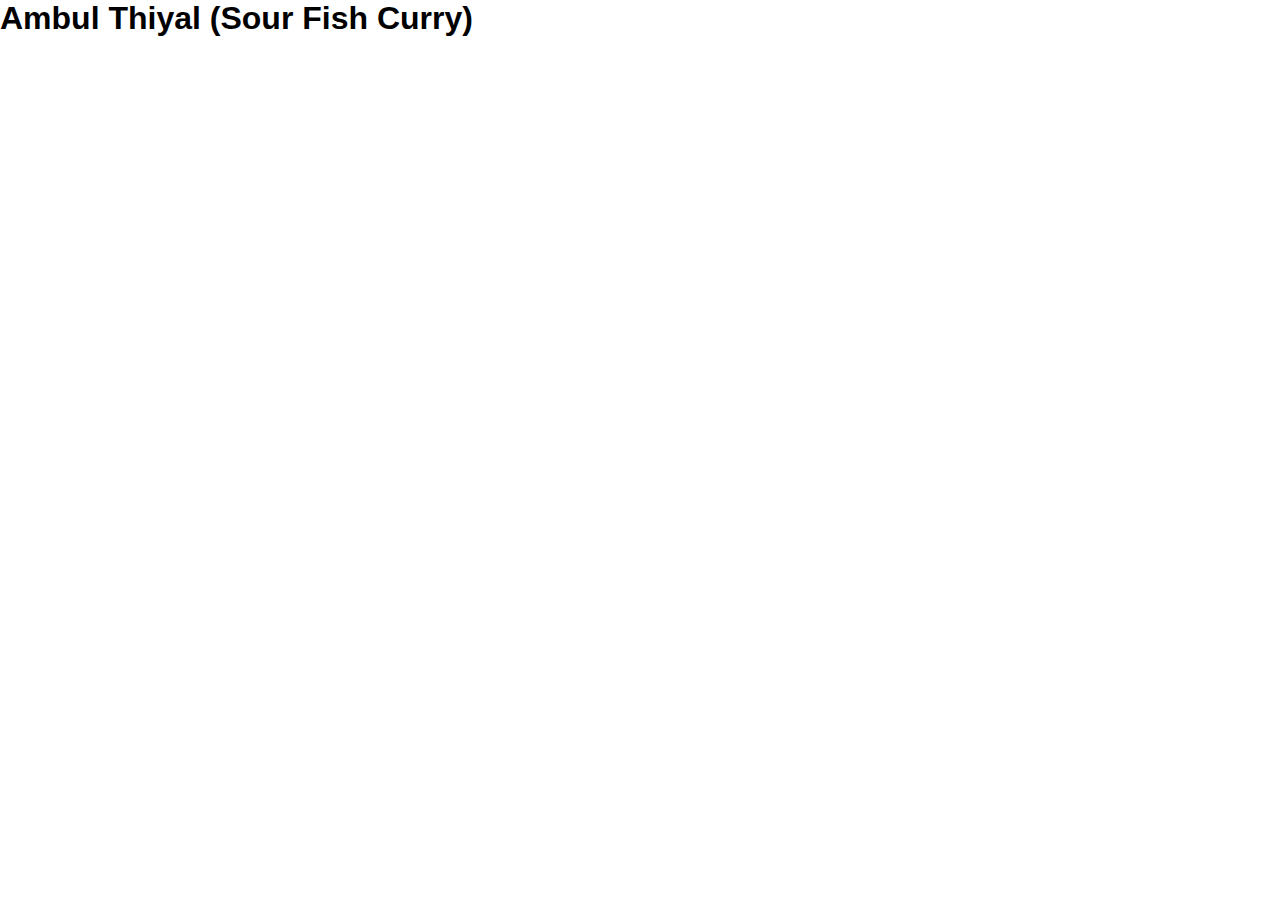
<file: recipes/ambulthiyal.html>
<!DOCTYPE html>
<html lang="en">
<head>
    <meta charset="UTF-8">
    <meta name="viewport" content="width=device-width, initial-scale=1.0">
    <title>Ambul Thiyal</title>
    <link rel="stylesheet" href="../styles/recipes.css">
</head>
<body>
    <h1>Ambul Thiyal (Sour Fish Curry)</h1>
</body>
</html>
</file>
<file: styles/recipes.css>
* {
  margin: 0;
  padding: 0;
  box-sizing: border-box;
  font-family: "Poppins", sans-serif;
}
</file>
